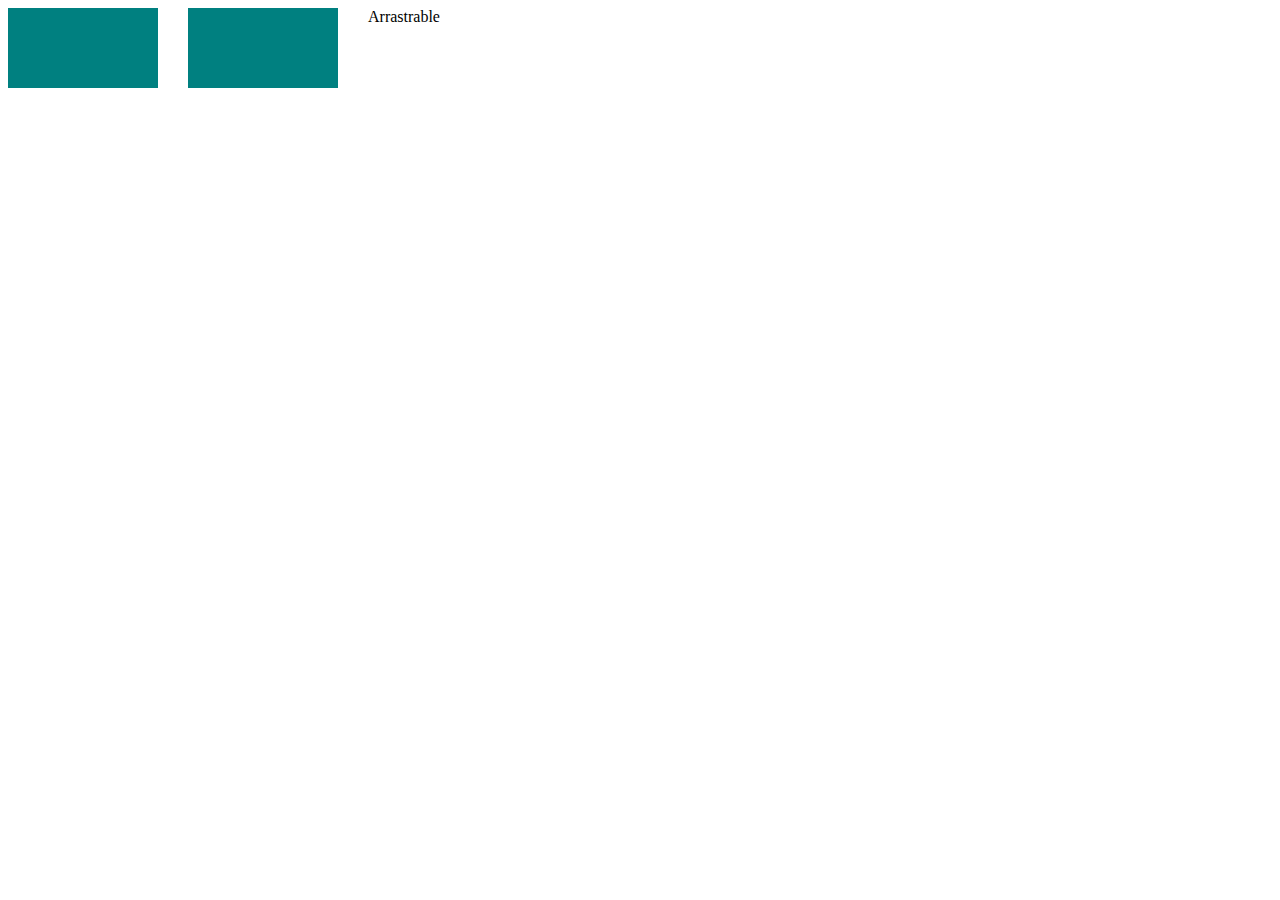
<file: ejercicios web/ejercicios js 1/primer ejercicio/dragndrop.html>
<!DOCTYPE html>
<html>
<head>
    <meta charset="UTF-8" />
    <title>Ultimate JS</title>

</head>
<body>
    <style>
        .drop{
            float: left;
            background-color: teal;
            width: 150px;
            height: 50px;
            text-align: center;
            padding-top: 30px;
            margin-right: 30px;
        }
    </style>
    <script src="14-dom/06-drag.js"></script>
</body>
</html>
</file>
